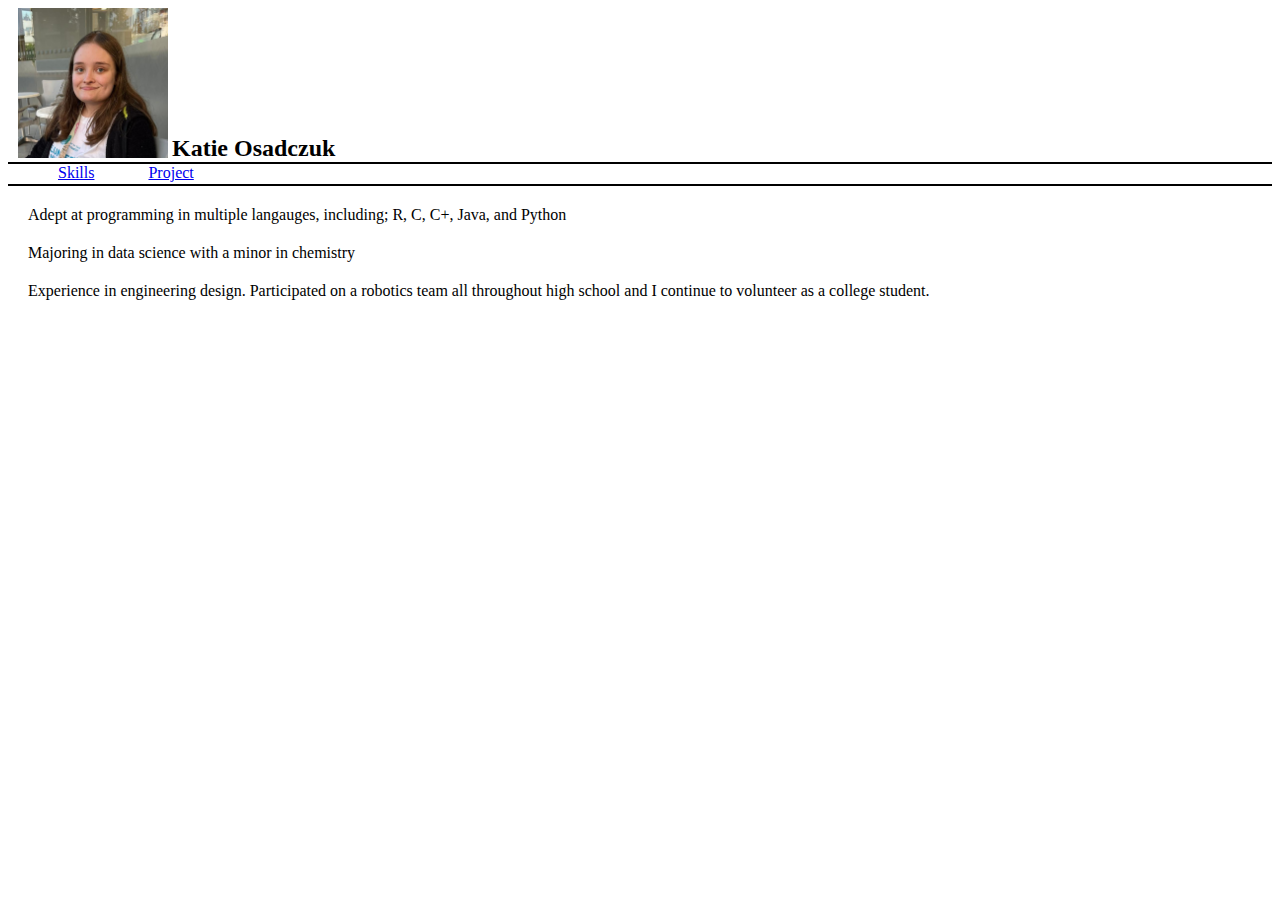
<file: index.html>
<!DOCTYPE html>
<html>

<meta name="viewport" content="width=device-width, initial-scale=1.0">

<link rel="stylesheet" href="Style.css">
<script src ="jquery-3.7.1.min.js"></script>

<head>

</head>

<div id = "head">
	<div class = "image"><img src="me.jpg" width="150" height="150"></div>
	<div class = "name"><b>Katie Osadczuk</b></div>
</div>

<div id ="nav">
	<h>
		<a href="index.html">Skills</a>
	</h>
	<h>
		<a href="Project.html">Project</a>
	</h>
</div>

<div id = "body">
	<div class = "text">
		<p>Adept at programming in multiple langauges, including; R, C, C+, Java, and Python</p>
		<p>Majoring in data science with a minor in chemistry</p>
		<p>Experience in engineering design. Participated on a robotics team all throughout high school and I continue to volunteer as a college student.</p>
	</div>
</div>

</body>
</html>
</file>
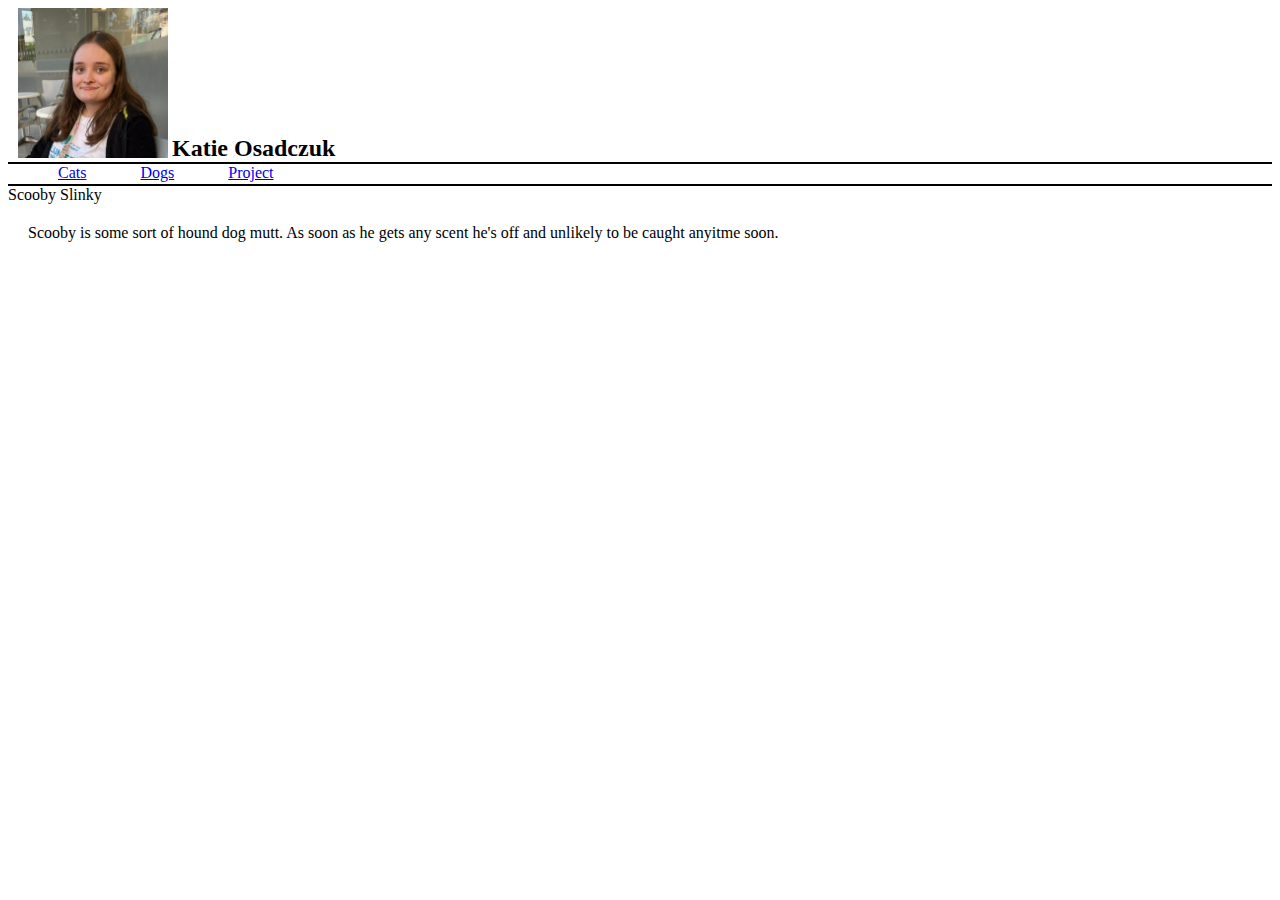
<file: Dogs.html>
<!DOCTYPE html>
<html>

<link rel="stylesheet" href="Style.css">
<script src ="jquery-3.7.1.min.js"></script>

<head>

</head>

<div id = "head">
	<div class = "image"><img src="me.jpg" width="150" height="150"></div>
	<div class = "name"><b>Katie Osadczuk</b></div>
</div>

<div id ="nav">
	<h>
		<a href="Cats.html">Cats</a>
	</h>
	<h>
		<a href="Dogs.html">Dogs</a>
	</h>
	<h>
		<a href="Project.html">Project</a>
	</h>
</div>

<div id = "body">
	<div class = "menu">
		<h>Scooby</h>
		<h>Slinky</h>
	</div>
	<div class = "text">
		<p>Scooby is some sort of hound dog mutt. As soon as he gets any scent he's off and unlikely to be caught anyitme soon.</p>
	</div>
</div>

</body>
</html>
</file>
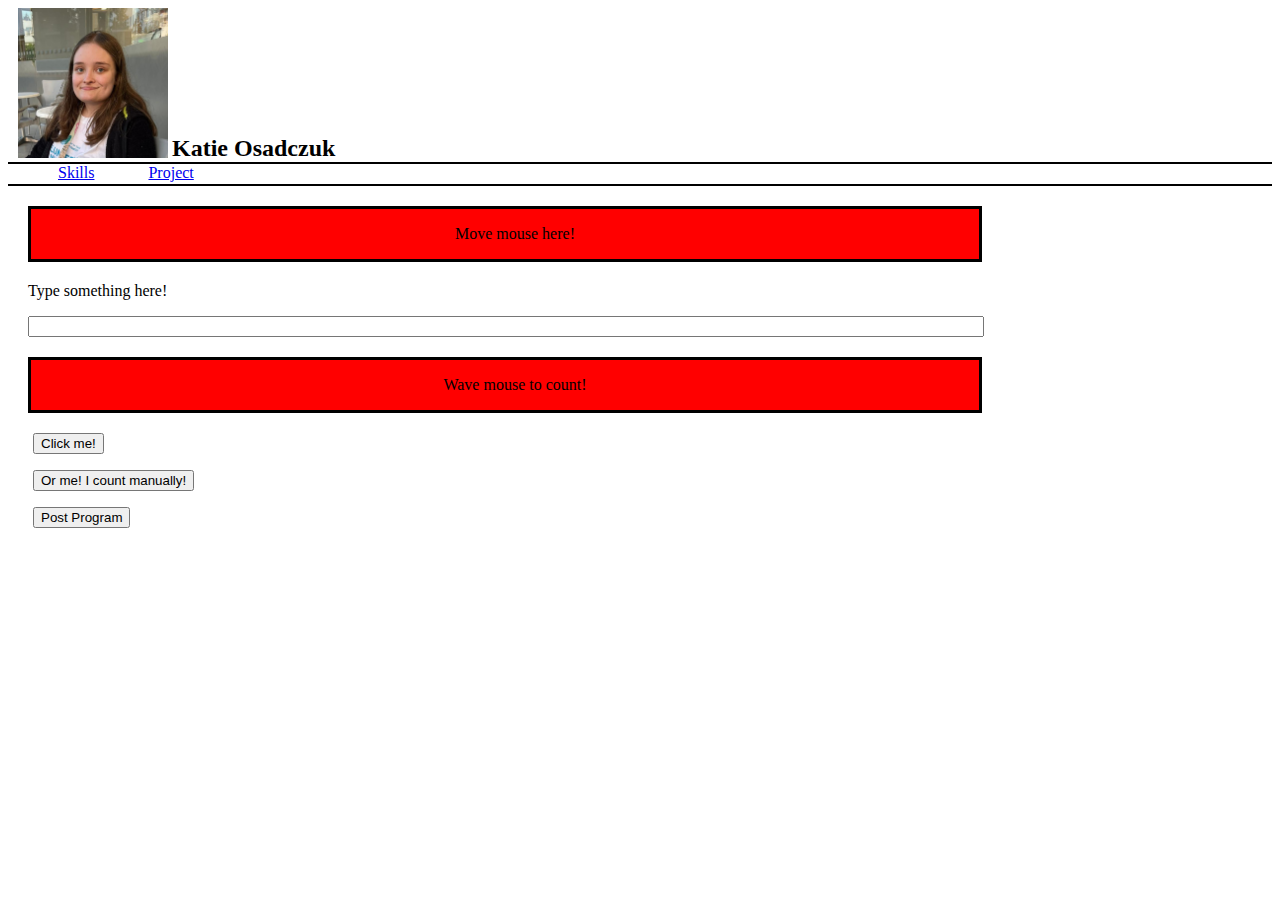
<file: Project.html>
<!DOCTYPE html>
<html>

<meta name="viewport" content="width=device-width, initial-scale=1.0">

<link rel="stylesheet" href="Style.css">
<script src ="jquery-3.7.1.min.js"></script>

<head>

</head>

<div id = "head">
	<div class = "image"><img src="me.jpg" width="150" height="150"></div>
	<div class = "name"><b>Katie Osadczuk</b></div>
</div>

<div id ="nav">
	<h>
		<a href="index.html">Skills</a>
	</h>
	<h>
		<a href="Project.html">Project</a>
	</h>
</div>

<div id = "body">
	<div class = "box">
		<div onmouseenter="onEnter()">
  			<p id="enter">Move mouse here!</p>
		</div>
	</div>


	<p>Type something here!</p>
	<input type="text" onkeydown="onDown()">
	<p id="down"></p>

	<div class = "box">
		<div onmouseover="onMove()">
			<p>Wave mouse to count!</p>
  			<p id="move"></p>
		</div>
	</div>

	<button onclick="onClick2()"> Click me!</button>
	<p id="click2"></p>

	<button onclick="onClick1()"> Or me! I count manually!</button>
	<p id="click1"></p>

	<button id="get">Post Program</button>
	<p id="name"></p>
	<p id="program"></p>

</div>

<script src ="events.js"></script>

</body>
</html>
</file>
<file: Style.css>
@media only screen and (max-width: 320px) {

#nav {
	//border-style: solid;
	border-top: solid;
	border-bottom: solid;
	border-width: 2.5px;
	height: 70px;
}

div#nav h{
	margin: 10px;
	display: block;
	margin-left: 25px;
	color: purple;
}

}

@media only screen and (min-width: 320px) {

#nav {
	//border-style: solid;
	border-top: solid;
	border-bottom: solid;
	border-width: 2.5px;
	height: 20px;
}

div#nav h{
	margin-left: 50px;
	color: purple;
}

}

.image {
	display: inline-block;
	//border-style: solid;
	width: 150px;
	height: 150px;
	margin-left: 10px;
}

.name {
	display: inline-block;
	//border-style: solid;
	vertical-align: bottom;
	font-size: 24px;
} 

#body {
	//border-style: solid;
}

div#body p{
	margin-left: 20px;
}

@media only screen and (max-width: 767px) {

.text{
	display: block;
	vertical-align: top;
	width: 95%;
}

div.text p{
	display: block;
}

div.box {
	margin-top: 25px;
	margin-bottom: 25px;
	background: red;
	border-style: solid;
	width: 95%;
}

div.box p{
	text-align: center;
}

input {
  width: 95%;
}

div#body button{
	margin-top: 25px;
	margin-bottom: 25px;
	width: 95%;
	text-align: center;
}

}

@media only screen and (min-width: 767px) {

.text{
	display: inline-block;
	vertical-align: top;
	//border-style: solid;
	width: 80%;
}

div.text p{
	display: block;
	margin: 20px;
}

div.box {
	margin: 20px;
	background: red;
	border-style: solid;
	width: 75%;
}

div.box p{
	text-align: center;
}

input {
  width: 75%;
  margin-left: 20px
}

div#body p{
	margin-left: 20px;
}

div#body button{
	margin-left: 25px;
}

}
</file>
